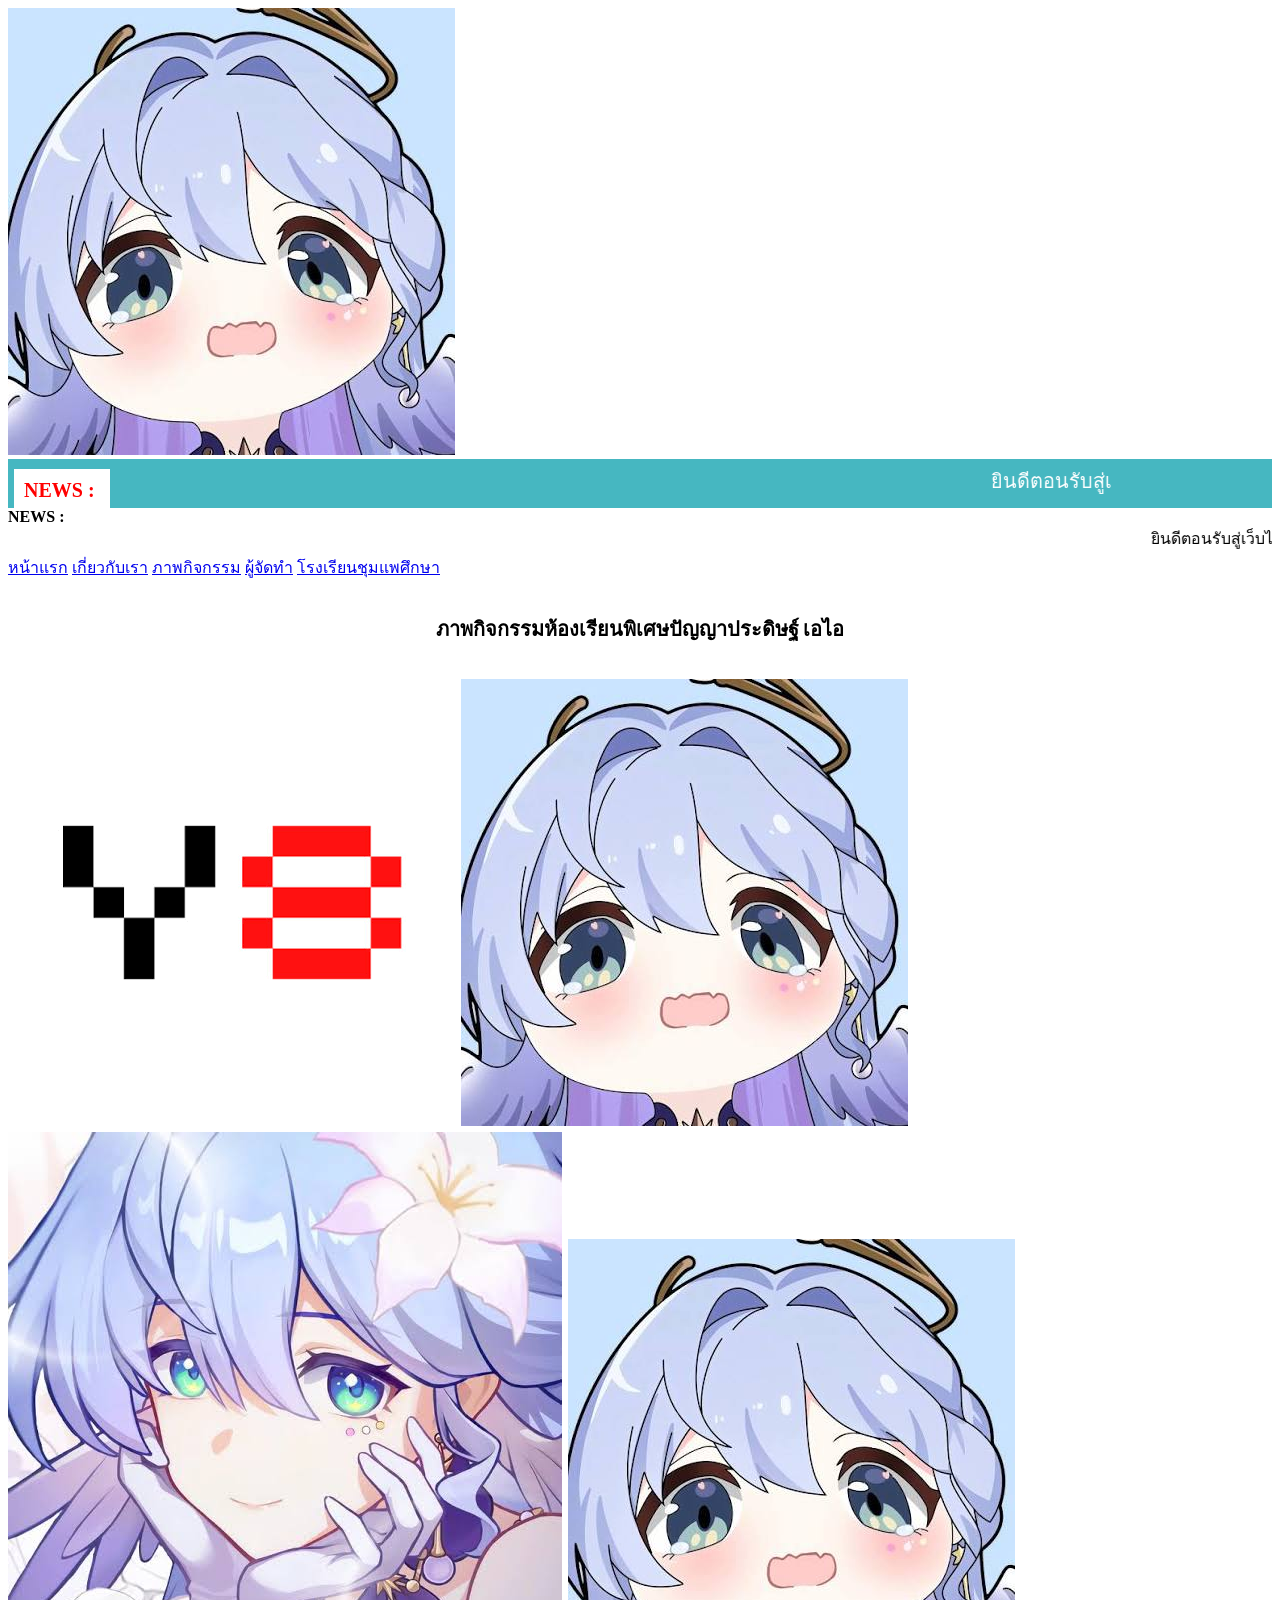
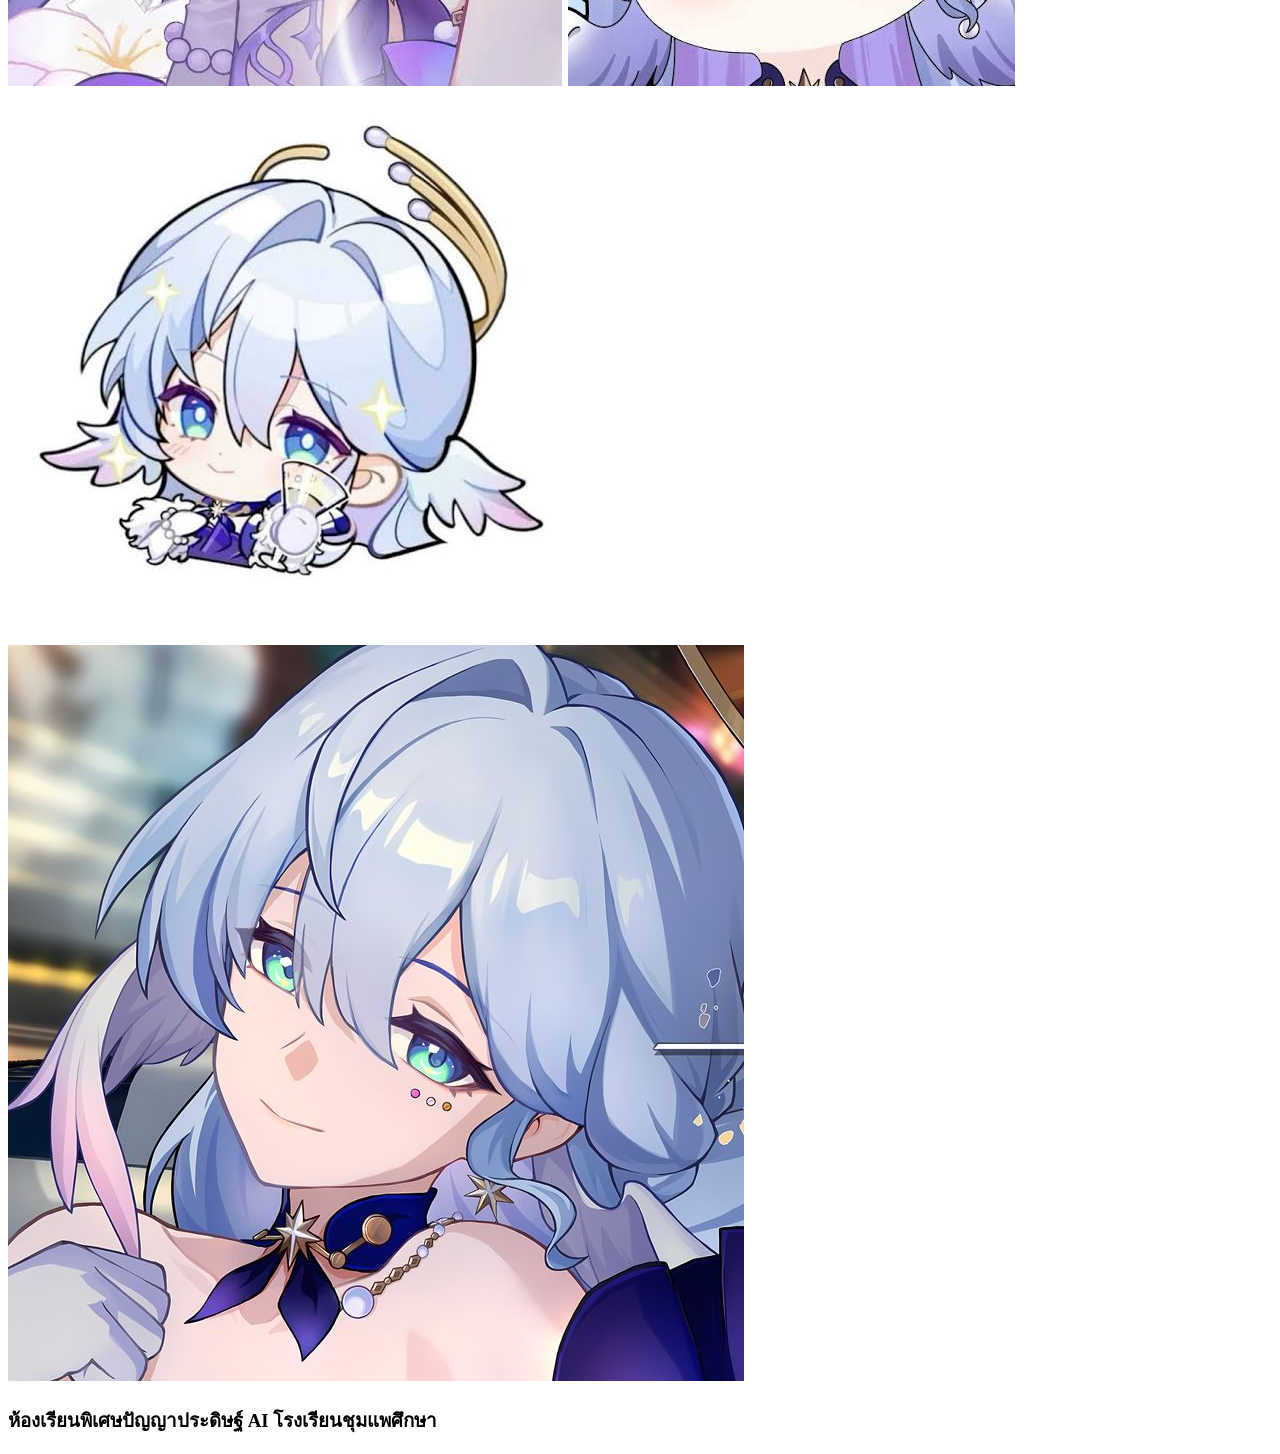
<file: index.html>
<!DOCTYPE html>
<html>
    <head>
        <title> Website By ai rai wa</title>
        <link rel="stylesheet" href="s.css">
    </head>
    <div class="slider">
        <img src="im.png" alt="">
    </div>
    <body>
        <div class="header">
        <div class="container">
            <b> NEWS : </b>
            <marquee> ยินดีตอนรับสู่เว็บไซต์
            </marquee>
        </div>
        </div>
        <div class="header1">
        <div class="container">
            <b> NEWS : </b>
            <marquee> ยินดีตอนรับสู่เว็บไซต์
            </marquee>
        </div>
        </div>
        
        <nav>
            <a href="index.html">หน้าแรก</a>
            <a href="about.html">เกี่ยวกับเรา</a>
            <a href="gallery.html">ภาพกิจกรรม</a>
            <a href="#">ผู้จัดทำ</a>
            <a href="https:web.cpss.ac.th/">โรงเรียนชุมแพศึกษา</a>
        </nav>
        </body>
        </div class="main-section gallery" style="background: white;">
        <div class="container">
            <h2 class="headinh">
                <center>
                    <h5>ภาพกิจกรรมห้องเรียนพิเศษปัญญาประดิษฐ์ เอไอ</h5>
                </center>
                <img src="images.png" alt="">
                <img src="im.png" alt="">
                <img src="robin1.png.jfif" alt="">
                <img src="robin2.jfif" alt="">
                <img src="robin3.jfif" alt="">
                <img src="11bb0a4e20ca70619160398997fd00a2.jpg" alt="">
        </div>
<div class="footer">
    <h3> ห้องเรียนพิเศษปัญญาประดิษฐ์ AI โรงเรียนชุมแพศึกษา</h3>
</div>
<div class="container">
</div>
<div class=""footer-sect">
</div>

    
</html>
</file>
<file: s.css>
.header {
    background: #46b7c1;
    padding:6px;
}
.header b {
    background:#fff;
    color:red;
    padding:10px;
    font-size:20px;
}
.header marquee {
    font-size:20px;
    color:#ffffff;
    width:80%;
}
</file>
